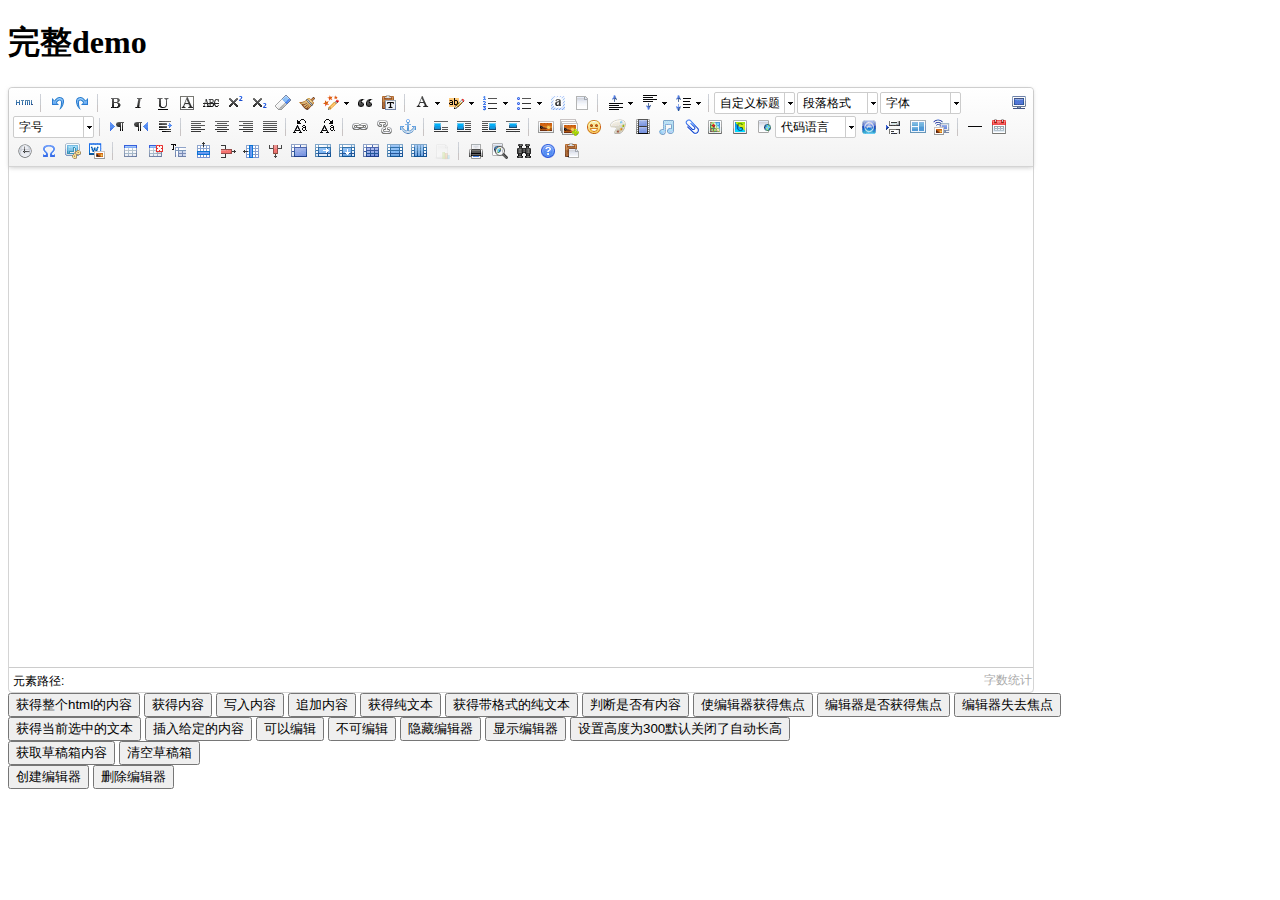
<file: static/ueditor/index.html>
<!DOCTYPE HTML PUBLIC "-//W3C//DTD HTML 4.01 Transitional//EN"
        "http://www.w3.org/TR/html4/loose.dtd">
<html>
<head>
    <title>完整demo</title>
    <meta http-equiv="Content-Type" content="text/html;charset=utf-8"/>
    <script type="text/javascript" charset="utf-8" src="ueditor.config.js"></script>
    <script type="text/javascript" charset="utf-8" src="ueditor.all.min.js"> </script>
    <!--建议手动加在语言，避免在ie下有时因为加载语言失败导致编辑器加载失败-->
    <!--这里加载的语言文件会覆盖你在配置项目里添加的语言类型，比如你在配置项目里配置的是英文，这里加载的中文，那最后就是中文-->
    <script type="text/javascript" charset="utf-8" src="lang/zh-cn/zh-cn.js"></script>

    <style type="text/css">
        div{
            width:100%;
        }
    </style>
</head>
<body>
<div>
    <h1>完整demo</h1>
    <script id="editor" type="text/plain" style="width:1024px;height:500px;"></script>
</div>
<div id="btns">
    <div>
        <button onclick="getAllHtml()">获得整个html的内容</button>
        <button onclick="getContent()">获得内容</button>
        <button onclick="setContent()">写入内容</button>
        <button onclick="setContent(true)">追加内容</button>
        <button onclick="getContentTxt()">获得纯文本</button>
        <button onclick="getPlainTxt()">获得带格式的纯文本</button>
        <button onclick="hasContent()">判断是否有内容</button>
        <button onclick="setFocus()">使编辑器获得焦点</button>
        <button onmousedown="isFocus(event)">编辑器是否获得焦点</button>
        <button onmousedown="setblur(event)" >编辑器失去焦点</button>

    </div>
    <div>
        <button onclick="getText()">获得当前选中的文本</button>
        <button onclick="insertHtml()">插入给定的内容</button>
        <button id="enable" onclick="setEnabled()">可以编辑</button>
        <button onclick="setDisabled()">不可编辑</button>
        <button onclick=" UE.getEditor('editor').setHide()">隐藏编辑器</button>
        <button onclick=" UE.getEditor('editor').setShow()">显示编辑器</button>
        <button onclick=" UE.getEditor('editor').setHeight(300)">设置高度为300默认关闭了自动长高</button>
    </div>

    <div>
        <button onclick="getLocalData()" >获取草稿箱内容</button>
        <button onclick="clearLocalData()" >清空草稿箱</button>
    </div>

</div>
<div>
    <button onclick="createEditor()">
    创建编辑器</button>
    <button onclick="deleteEditor()">
    删除编辑器</button>
</div>

<script type="text/javascript">

    //实例化编辑器
    //建议使用工厂方法getEditor创建和引用编辑器实例，如果在某个闭包下引用该编辑器，直接调用UE.getEditor('editor')就能拿到相关的实例
    var ue = UE.getEditor('editor');


    function isFocus(e){
        alert(UE.getEditor('editor').isFocus());
        UE.dom.domUtils.preventDefault(e)
    }
    function setblur(e){
        UE.getEditor('editor').blur();
        UE.dom.domUtils.preventDefault(e)
    }
    function insertHtml() {
        var value = prompt('插入html代码', '');
        UE.getEditor('editor').execCommand('insertHtml', value)
    }
    function createEditor() {
        enableBtn();
        UE.getEditor('editor');
    }
    function getAllHtml() {
        alert(UE.getEditor('editor').getAllHtml())
    }
    function getContent() {
        var arr = [];
        arr.push("使用editor.getContent()方法可以获得编辑器的内容");
        arr.push("内容为：");
        arr.push(UE.getEditor('editor').getContent());
        alert(arr.join("\n"));
    }
    function getPlainTxt() {
        var arr = [];
        arr.push("使用editor.getPlainTxt()方法可以获得编辑器的带格式的纯文本内容");
        arr.push("内容为：");
        arr.push(UE.getEditor('editor').getPlainTxt());
        alert(arr.join('\n'))
    }
    function setContent(isAppendTo) {
        var arr = [];
        arr.push("使用editor.setContent('欢迎使用ueditor')方法可以设置编辑器的内容");
        UE.getEditor('editor').setContent('欢迎使用ueditor', isAppendTo);
        alert(arr.join("\n"));
    }
    function setDisabled() {
        UE.getEditor('editor').setDisabled('fullscreen');
        disableBtn("enable");
    }

    function setEnabled() {
        UE.getEditor('editor').setEnabled();
        enableBtn();
    }

    function getText() {
        //当你点击按钮时编辑区域已经失去了焦点，如果直接用getText将不会得到内容，所以要在选回来，然后取得内容
        var range = UE.getEditor('editor').selection.getRange();
        range.select();
        var txt = UE.getEditor('editor').selection.getText();
        alert(txt)
    }

    function getContentTxt() {
        var arr = [];
        arr.push("使用editor.getContentTxt()方法可以获得编辑器的纯文本内容");
        arr.push("编辑器的纯文本内容为：");
        arr.push(UE.getEditor('editor').getContentTxt());
        alert(arr.join("\n"));
    }
    function hasContent() {
        var arr = [];
        arr.push("使用editor.hasContents()方法判断编辑器里是否有内容");
        arr.push("判断结果为：");
        arr.push(UE.getEditor('editor').hasContents());
        alert(arr.join("\n"));
    }
    function setFocus() {
        UE.getEditor('editor').focus();
    }
    function deleteEditor() {
        disableBtn();
        UE.getEditor('editor').destroy();
    }
    function disableBtn(str) {
        var div = document.getElementById('btns');
        var btns = UE.dom.domUtils.getElementsByTagName(div, "button");
        for (var i = 0, btn; btn = btns[i++];) {
            if (btn.id == str) {
                UE.dom.domUtils.removeAttributes(btn, ["disabled"]);
            } else {
                btn.setAttribute("disabled", "true");
            }
        }
    }
    function enableBtn() {
        var div = document.getElementById('btns');
        var btns = UE.dom.domUtils.getElementsByTagName(div, "button");
        for (var i = 0, btn; btn = btns[i++];) {
            UE.dom.domUtils.removeAttributes(btn, ["disabled"]);
        }
    }

    function getLocalData () {
        alert(UE.getEditor('editor').execCommand( "getlocaldata" ));
    }

    function clearLocalData () {
        UE.getEditor('editor').execCommand( "clearlocaldata" );
        alert("已清空草稿箱")
    }
</script>
</body>
</html>
</file>
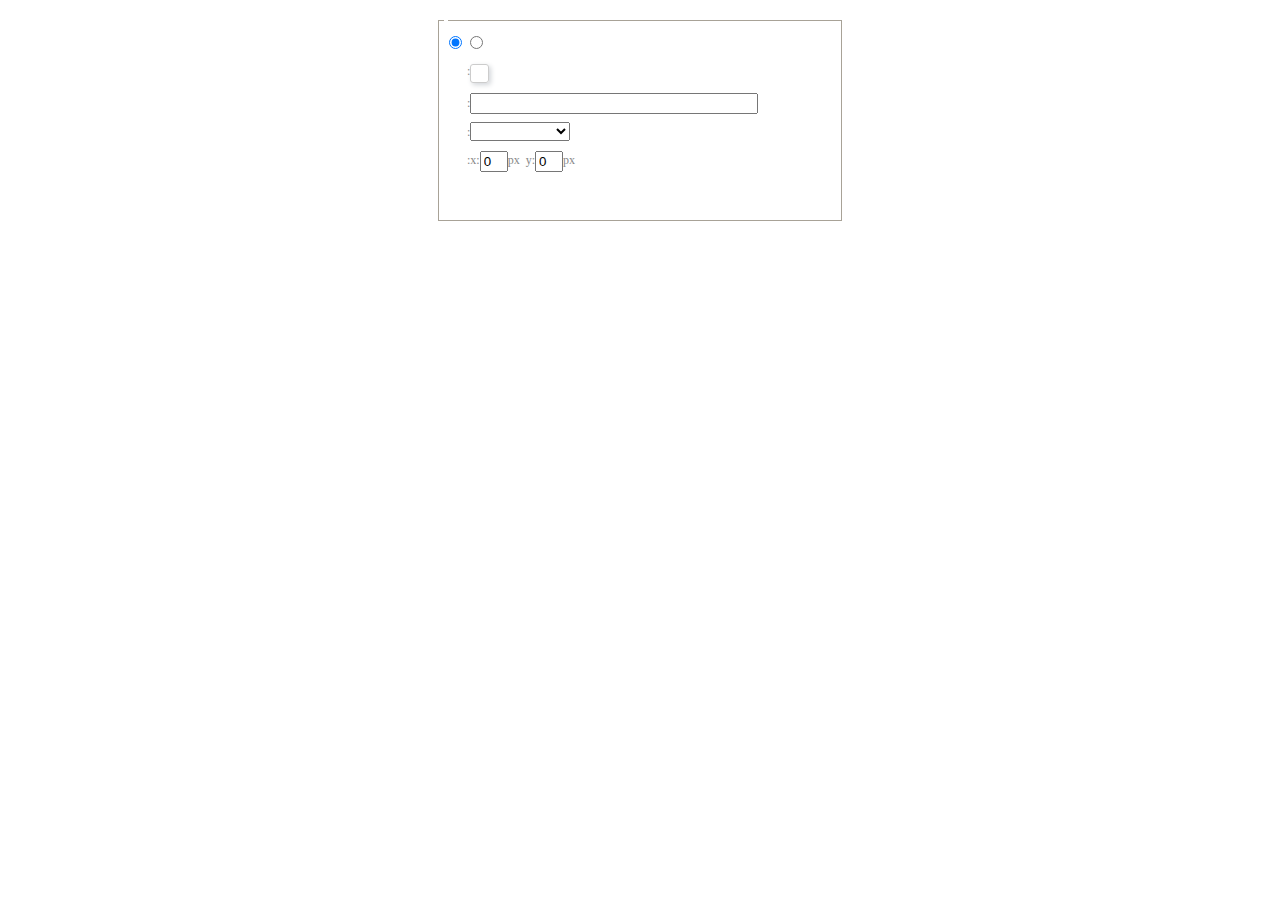
<file: static/ueditor/dialogs/background/background.html>
<!DOCTYPE HTML>
<html>
<head>
    <meta http-equiv="Content-Type" content="text/html;charset=utf-8"/>
    <script type="text/javascript" src="../internal.js"></script>
    <link rel="stylesheet" type="text/css" href="background.css">
</head>
<body>
    <div id="bg_container" class="wrapper">
        <div id="tabHeads" class="tabhead">
            <span class="focus" data-content-id="normal"><var id="lang_background_normal"></var></span>
            <span class="" data-content-id="imgManager"><var id="lang_background_local"></var></span>
        </div>
        <div id="tabBodys" class="tabbody">
            <div id="normal" class="panel focus">
                <fieldset class="bgarea">
                    <legend><var id="lang_background_set"></var></legend>
                    <div class="content">
                        <div>
                            <label><input id="nocolorRadio" class="iptradio" type="radio" name="t" value="none" checked="checked"><var id="lang_background_none"></var></label>
                            <label><input id="coloredRadio" class="iptradio" type="radio" name="t" value="color"><var id="lang_background_colored"></var></label>
                        </div>
                        <div class="wrapcolor pl">
                            <div class="color">
                                <var id="lang_background_color"></var>:
                            </div>
                            <div id="colorPicker"></div>
                            <div class="clear"></div>
                        </div>
                        <div class="wrapcolor pl">
                            <label><var id="lang_background_netimg"></var>:</label><input class="txt" type="text" id="url">
                        </div>
                        <div id="alignment" class="alignment">
                            <var id="lang_background_align"></var>:<select id="repeatType">
                                <option value="center"></option>
                                <option value="repeat-x"></option>
                                <option value="repeat-y"></option>
                                <option value="repeat"></option>
                                <option value="self"></option>
                            </select>
                        </div>
                        <div id="custom" >
                            <var id="lang_background_position"></var>:x:<input type="text" size="1" id="x" maxlength="4" value="0">px&nbsp;&nbsp;y:<input type="text" size="1" id="y" maxlength="4" value="0">px
                        </div>
                    </div>
                </fieldset>

            </div>
            <div id="imgManager" class="panel">
                <div id="imageList" style=""></div>
            </div>
        </div>
    </div>
    <script type="text/javascript" src="background.js"></script>
</body>
</html>
</file>
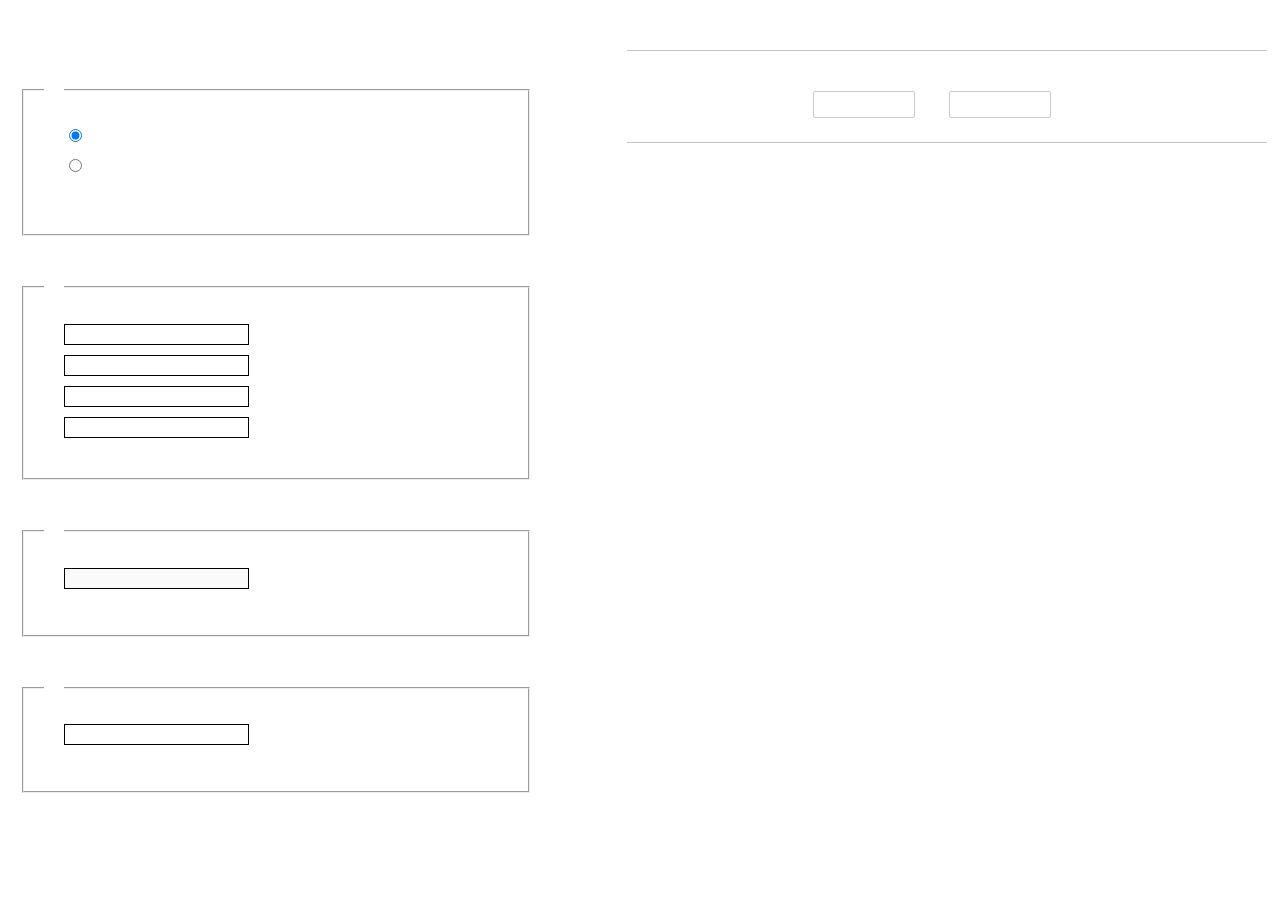
<file: static/ueditor/dialogs/charts/charts.html>
<!DOCTYPE html>
<html>
    <head>
        <title>chart</title>
        <meta chartset="utf-8">
        <link rel="stylesheet" type="text/css" href="charts.css">
        <script type="text/javascript" src="../internal.js"></script>
    </head>
    <body>
        <div class="main">
            <div class="table-view">
                <h3><var id="lang_data_source"></var></h3>
                <div id="tableContainer" class="table-container"></div>
                <h3><var id="lang_chart_format"></var></h3>
                <form name="data-form">
                    <div class="charts-format">
                        <fieldset>
                            <legend><var id="lang_data_align"></var></legend>
                            <div class="format-item-container">
                                <label>
                                    <input type="radio" class="format-ctrl not-pie-item" name="charts-format" value="1" checked="checked">
                                    <var id="lang_chart_align_same"></var>
                                </label>
                                <label>
                                    <input type="radio" class="format-ctrl not-pie-item" name="charts-format" value="-1">
                                    <var id="lang_chart_align_reverse"></var>
                                </label>
                                <br>
                            </div>
                        </fieldset>
                        <fieldset>
                            <legend><var id="lang_chart_title"></var></legend>
                            <div class="format-item-container">
                                <label>
                                    <var id="lang_chart_main_title"></var><input type="text" name="title" class="data-item">
                                </label>
                                <label>
                                    <var id="lang_chart_sub_title"></var><input type="text" name="sub-title" class="data-item not-pie-item">
                                </label>
                                <label>
                                    <var id="lang_chart_x_title"></var><input type="text" name="x-title" class="data-item not-pie-item">
                                </label>
                                <label>
                                    <var id="lang_chart_y_title"></var><input type="text" name="y-title" class="data-item not-pie-item">
                                </label>
                            </div>
                        </fieldset>
                        <fieldset>
                            <legend><var id="lang_chart_tip"></var></legend>
                            <div class="format-item-container">
                                <label>
                                    <var id="lang_cahrt_tip_prefix"></var>
                                    <input type="text" id="tipInput" name="tip" class="data-item" disabled="disabled">
                                </label>
                                <p><var id="lang_cahrt_tip_description"></var></p>
                            </div>
                        </fieldset>
                        <fieldset>
                            <legend><var id="lang_chart_data_unit"></var></legend>
                            <div class="format-item-container">
                                <label><var id="lang_chart_data_unit_title"></var><input type="text" name="unit" class="data-item"></label>
                                <p><var id="lang_chart_data_unit_description"></var></p>
                            </div>
                        </fieldset>
                    </div>
                </form>
            </div>
            <div class="charts-view">
                <div id="chartsContainer" class="charts-container"></div>
                <div id="chartsType" class="charts-type">
                    <h3><var id="lang_chart_type"></var></h3>
                    <div class="scroll-view">
                        <div class="scroll-container">
                            <div id="scrollBed" class="scroll-bed"></div>
                        </div>
                        <div id="buttonContainer" class="button-container">
                            <a href="#" data-title="prev"><var id="lang_prev_btn"></var></a>
                            <a href="#" data-title="next"><var id="lang_next_btn"></var></a>
                        </div>
                    </div>
                </div>
            </div>
        </div>
        <script src="../../third-party/jquery-1.10.2.min.js"></script>
        <script src="../../third-party/highcharts/highcharts.js"></script>
        <script src="chart.config.js"></script>
        <script src="charts.js"></script>
    </body>
</html>
</file>
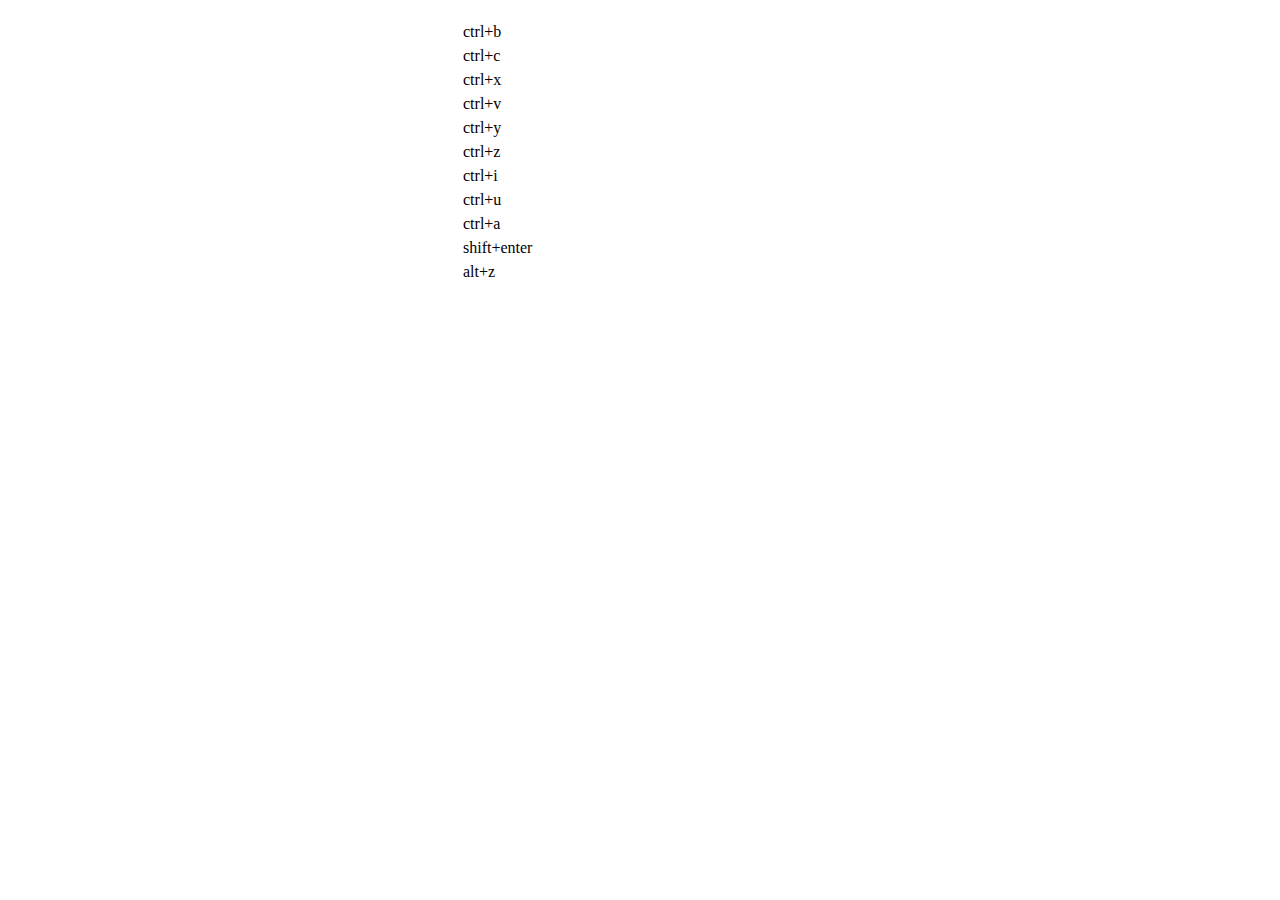
<file: static/ueditor/dialogs/help/help.html>
<!DOCTYPE HTML PUBLIC "-//W3C//DTD HTML 4.01 Transitional//EN"
        "http://www.w3.org/TR/html4/loose.dtd">
<html>
<head>
    <title>帮助</title>
    <meta content="text/html; charset=utf-8" http-equiv="Content-Type"/>
    <script type="text/javascript" src="../internal.js"></script>
    <link rel="stylesheet" type="text/css" href="help.css">
</head>
<body>
<div class="wrapper" id="helptab">
    <div id="tabHeads" class="tabhead">
        <span class="focus" tabsrc="about"><var id="lang_input_about"></var></span>
        <span tabsrc="shortcuts"><var id="lang_input_shortcuts"></var></span>
    </div>
    <div id="tabBodys" class="tabbody">
        <div id="about" class="panel">
            <h1>UEditor</h1>
            <p id="version"></p>
            <p><var id="lang_input_introduction"></var></p>
        </div>
        <div id="shortcuts" class="panel">
            <table>
                <thead>
                <tr>
                    <td><var id="lang_Txt_shortcuts"></var></td>
                    <td><var id="lang_Txt_func"></var></td>
                </tr>
                </thead>
                <tbody>
                <tr>
                    <td>ctrl+b</td>
                    <td><var id="lang_Txt_bold"></var></td>
                </tr>
                <tr>
                    <td>ctrl+c</td>
                    <td><var id="lang_Txt_copy"></var></td>
                </tr>
                <tr>
                    <td>ctrl+x</td>
                    <td><var id="lang_Txt_cut"></var></td>
                </tr>
                <tr>
                    <td>ctrl+v</td>
                    <td><var id="lang_Txt_Paste"></var></td>
                </tr>
                <tr>
                    <td>ctrl+y</td>
                    <td><var id="lang_Txt_undo"></var></td>
                </tr>
                <tr>
                    <td>ctrl+z</td>
                    <td><var id="lang_Txt_redo"></var></td>
                </tr>
                <tr>
                    <td>ctrl+i</td>
                    <td><var id="lang_Txt_italic"></var></td>
                </tr>
                <tr>
                    <td>ctrl+u</td>
                    <td><var id="lang_Txt_underline"></var></td>
                </tr>
                <tr>
                    <td>ctrl+a</td>
                    <td><var id="lang_Txt_selectAll"></var></td>
                </tr>
                <tr>
                    <td>shift+enter</td>
                    <td><var id="lang_Txt_visualEnter"></var></td>
                </tr>
                <tr>
                    <td>alt+z</td>
                    <td><var id="lang_Txt_fullscreen"></var></td>
                </tr>
                </tbody>
            </table>
        </div>
    </div>
</div>
<script type="text/javascript" src="help.js"></script>
</body>
</html>
</file>
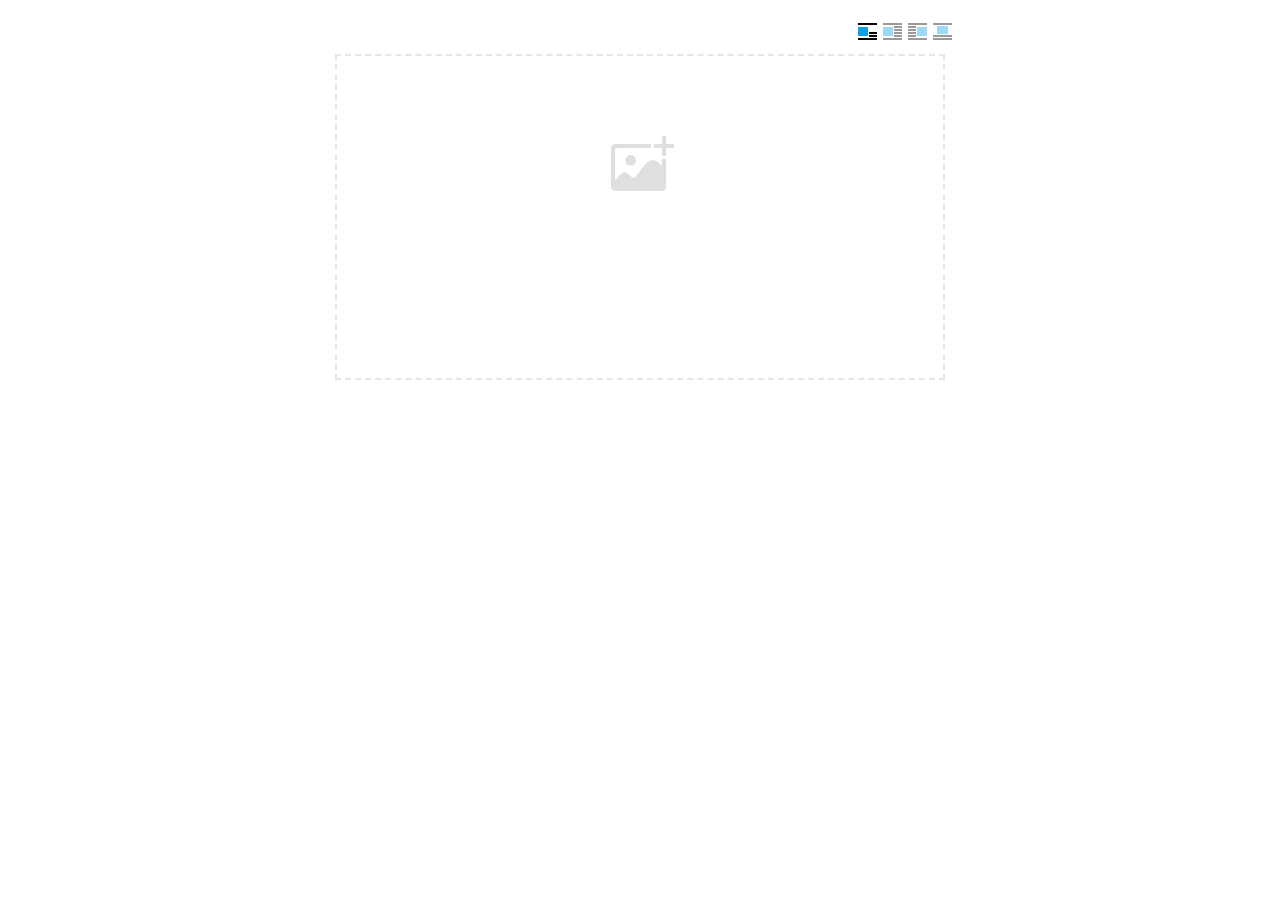
<file: static/ueditor/dialogs/image/image.html>
<!doctype html>
<html>
<head>
    <meta charset="UTF-8">
    <title>ueditor图片对话框</title>
    <script type="text/javascript" src="../internal.js"></script>

    <!-- jquery -->
    <script type="text/javascript" src="../../third-party/jquery-1.10.2.min.js"></script>

    <!-- webuploader -->
    <script src="../../third-party/webuploader/webuploader.min.js"></script>
    <link rel="stylesheet" type="text/css" href="../../third-party/webuploader/webuploader.css">

    <!-- image dialog -->
    <link rel="stylesheet" href="image.css" type="text/css" />
</head>
<body>

    <div class="wrapper">
        <div id="tabhead" class="tabhead">
            <span class="tab" data-content-id="remote"><var id="lang_tab_remote"></var></span>
            <span class="tab focus" data-content-id="upload"><var id="lang_tab_upload"></var></span>
            <span class="tab" data-content-id="online"><var id="lang_tab_online"></var></span>
            <span class="tab" data-content-id="search"><var id="lang_tab_search"></var></span>
        </div>
        <div class="alignBar">
            <label class="algnLabel"><var id="lang_input_align"></var></label>
                    <span id="alignIcon">
                        <span id="noneAlign" class="none-align focus" data-align="none"></span>
                        <span id="leftAlign" class="left-align" data-align="left"></span>
                        <span id="rightAlign" class="right-align" data-align="right"></span>
                        <span id="centerAlign" class="center-align" data-align="center"></span>
                    </span>
            <input id="align" name="align" type="hidden" value="none"/>
        </div>
        <div id="tabbody" class="tabbody">

            <!-- 远程图片 -->
            <div id="remote" class="panel">
                <div class="top">
                    <div class="row">
                        <label for="url"><var id="lang_input_url"></var></label>
                        <span><input class="text" id="url" type="text"/></span>
                    </div>
                </div>
                <div class="left">
                    <div class="row">
                        <label><var id="lang_input_size"></var></label>
                        <span><var id="lang_input_width">&nbsp;&nbsp;</var><input class="text" type="text" id="width"/>px </span>
                        <span><var id="lang_input_height">&nbsp;&nbsp;</var><input class="text" type="text" id="height"/>px </span>
                        <span><input id="lock" type="checkbox" disabled="disabled"><span id="lockicon"></span></span>
                    </div>
                    <div class="row">
                        <label><var id="lang_input_border"></var></label>
                        <span><input class="text" type="text" id="border"/>px </span>
                    </div>
                    <div class="row">
                        <label><var id="lang_input_vhspace"></var></label>
                        <span><input class="text" type="text" id="vhSpace"/>px </span>
                    </div>
                    <div class="row">
                        <label><var id="lang_input_title"></var></label>
                        <span><input class="text" type="text" id="title"/></span>
                    </div>
                </div>
                <div class="right"><div id="preview"></div></div>
            </div>

            <!-- 上传图片 -->
            <div id="upload" class="panel focus">
                <div id="queueList" class="queueList">
                    <div class="statusBar element-invisible">
                        <div class="progress">
                            <span class="text">0%</span>
                            <span class="percentage"></span>
                        </div><div class="info"></div>
                        <div class="btns">
                            <div id="filePickerBtn"></div>
                            <div class="uploadBtn"><var id="lang_start_upload"></var></div>
                        </div>
                    </div>
                    <div id="dndArea" class="placeholder">
                        <div class="filePickerContainer">
                            <div id="filePickerReady"></div>
                        </div>
                    </div>
                    <ul class="filelist element-invisible">
                        <li id="filePickerBlock" class="filePickerBlock"></li>
                    </ul>
                </div>
            </div>

            <!-- 在线图片 -->
            <div id="online" class="panel">
                <div id="imageList"><var id="lang_imgLoading"></var></div>
            </div>

            <!-- 搜索图片 -->
            <div id="search" class="panel">
                <div class="searchBar">
                    <input id="searchTxt" class="searchTxt text" type="text" />
                    <select id="searchType" class="searchType">
                        <option value="&s=4&z=0"></option>
                        <option value="&s=1&z=19"></option>
                        <option value="&s=2&z=0"></option>
                        <option value="&s=3&z=0"></option>
                    </select>
                    <input id="searchReset" type="button"  />
                    <input id="searchBtn" type="button"  />
                </div>
                <div id="searchList" class="searchList"><ul id="searchListUl"></ul></div>
            </div>

        </div>
    </div>
    <script type="text/javascript" src="image.js"></script>

</body>
</html>
</file>
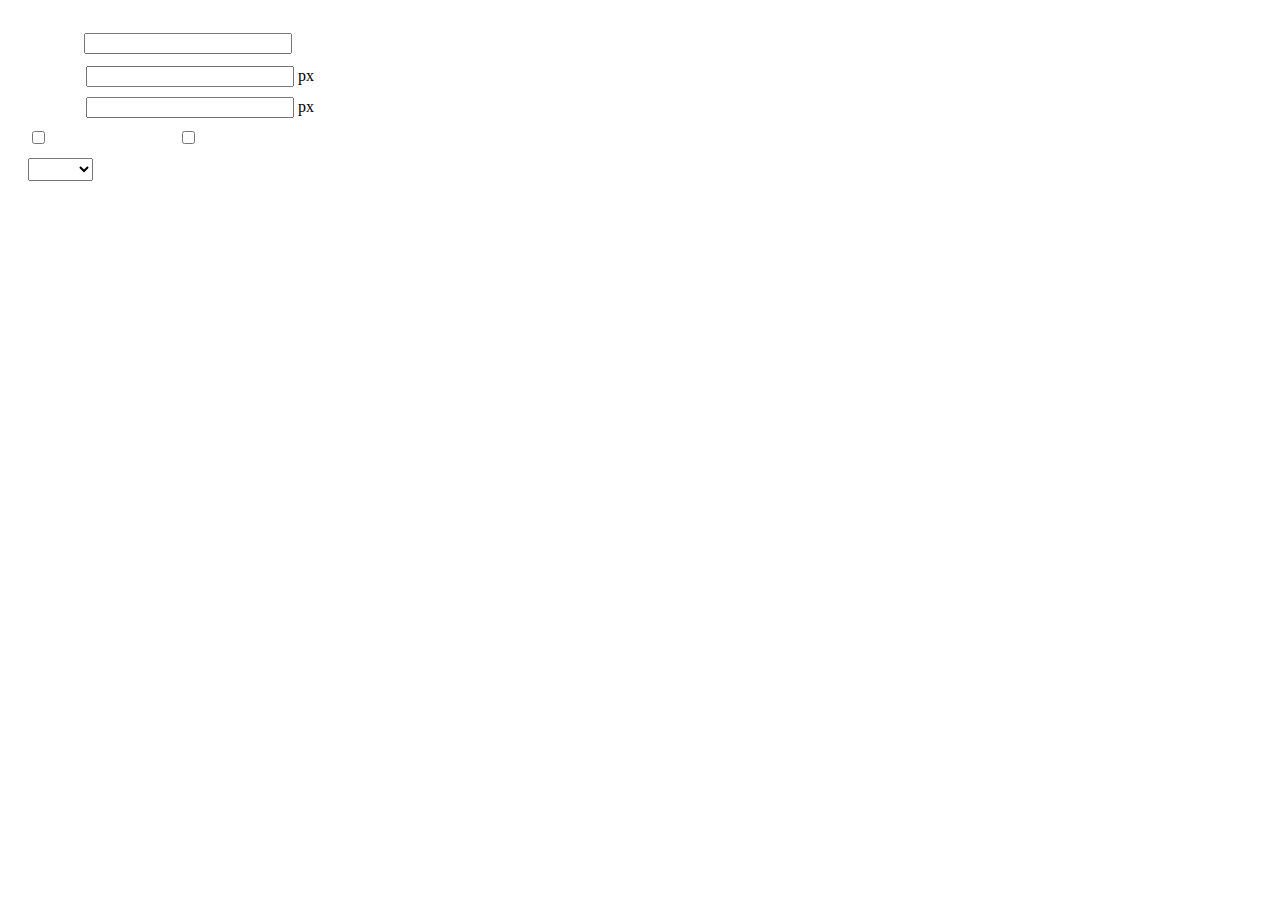
<file: static/ueditor/dialogs/insertframe/insertframe.html>
<!DOCTYPE html>
<html>
<head>
    <meta http-equiv="Content-Type" content="text/html; charset=utf-8"/>
    <title></title>
    <script type="text/javascript" src="../internal.js"></script>
    <style type="text/css">
        .warp {width: 320px;height: 153px;margin-left:5px;padding: 20px 0 0 15px;position: relative;}
        #url {width: 290px; margin-bottom: 2px; margin-left: -6px; margin-left: -2px\9;*margin-left:0;_margin-left:0; }
        .format span{display: inline-block; width: 58px;text-align: center; zoom:1;}
        table td{padding:5px 0;}
        #align{width: 65px;height: 23px;line-height: 22px;}
    </style>
</head>
<body>
<div class="warp">
        <table width="300" cellpadding="0" cellspacing="0">
            <tr>
                <td colspan="2" class="format">
                    <span><var id="lang_input_address"></var></span>
                    <input style="width:200px" id="url" type="text" value=""/>
                </td>
            </tr>
            <tr>
                <td colspan="2" class="format"><span><var id="lang_input_width"></var></span><input style="width:200px" type="text" id="width"/> px</td>

            </tr>
            <tr>
                <td colspan="2" class="format"><span><var id="lang_input_height"></var></span><input style="width:200px" type="text" id="height"/> px</td>
            </tr>
            <tr>
                <td><span><var id="lang_input_isScroll"></var></span><input type="checkbox" id="scroll"/> </td>
                <td><span><var id="lang_input_frameborder"></var></span><input type="checkbox" id="frameborder"/> </td>
            </tr>

            <tr>
                <td colspan="2"><span><var id="lang_input_alignMode"></var></span>
                    <select id="align">
                        <option value=""></option>
                        <option value="left"></option>
                        <option value="right"></option>
                    </select>
                </td>
            </tr>
        </table>
</div>
<script type="text/javascript">
    var iframe = editor._iframe;
    if(iframe){
        $G("url").value = iframe.getAttribute("src")||"";
        $G("width").value = iframe.getAttribute("width")||iframe.style.width.replace("px","")||"";
        $G("height").value = iframe.getAttribute("height") || iframe.style.height.replace("px","") ||"";
        $G("scroll").checked = (iframe.getAttribute("scrolling") == "yes") ? true : false;
        $G("frameborder").checked = (iframe.getAttribute("frameborder") == "1") ? true : false;
        $G("align").value = iframe.align ? iframe.align : "";
    }
    function queding(){
        var  url = $G("url").value.replace(/^\s*|\s*$/ig,""),
                width = $G("width").value,
                height = $G("height").value,
                scroll = $G("scroll"),
                frameborder = $G("frameborder"),
                float = $G("align").value,
                newIframe = editor.document.createElement("iframe"),
                div;
        if(!url){
            alert(lang.enterAddress);
            return false;
        }
        newIframe.setAttribute("src",/http:\/\/|https:\/\//ig.test(url) ? url : "http://"+url);
        /^[1-9]+[.]?\d*$/g.test( width ) ? newIframe.setAttribute("width",width) : "";
        /^[1-9]+[.]?\d*$/g.test( height ) ? newIframe.setAttribute("height",height) : "";
        scroll.checked ?  newIframe.setAttribute("scrolling","yes") : newIframe.setAttribute("scrolling","no");
        frameborder.checked ?  newIframe.setAttribute("frameborder","1",0) : newIframe.setAttribute("frameborder","0",0);
        float ? newIframe.setAttribute("align",float) :  newIframe.setAttribute("align","");
        if(iframe){
            iframe.parentNode.insertBefore(newIframe,iframe);
            domUtils.remove(iframe);
        }else{
            div = editor.document.createElement("div");
            div.appendChild(newIframe);
            editor.execCommand("inserthtml",div.innerHTML);
        }
        editor._iframe = null;
        dialog.close();
    }
    dialog.onok = queding;
    $G("url").onkeydown = function(evt){
        evt = evt || event;
        if(evt.keyCode == 13){
            queding();
        }
    };
    $focus($G( "url" ));

</script>
</body>
</html>
</file>
<file: static/ueditor/dialogs/background/background.css>
.wrapper{ width: 424px;margin: 10px auto; zoom:1;position: relative}
.tabbody{height:225px;}
.tabbody .panel { position: absolute;width:100%; height:100%;background: #fff; display: none;}
.tabbody .focus { display: block;}

body{font-size: 12px;color: #888;overflow: hidden;}
input,label{vertical-align:middle}
.clear{clear: both;}
.pl{padding-left: 18px;padding-left: 23px\9;}

#imageList {width: 420px;height: 215px;margin-top: 10px;overflow: hidden;overflow-y: auto;}
#imageList div {float: left;width: 100px;height: 95px;margin: 5px 10px;}
#imageList img {cursor: pointer;border: 2px solid white;}

.bgarea{margin: 10px;padding: 5px;height: 84%;border: 1px solid #A8A297;}
.content div{margin: 10px 0 10px 5px;}
.content .iptradio{margin: 0px 5px 5px 0px;}
.txt{width:280px;}

.wrapcolor{height: 19px;}
div.color{float: left;margin: 0;}
#colorPicker{width: 17px;height: 17px;border: 1px solid #CCC;display: inline-block;border-radius: 3px;box-shadow: 2px 2px 5px #D3D6DA;margin: 0;float: left;}
div.alignment,#custom{margin-left: 23px;margin-left: 28px\9;}
#custom input{height: 15px;min-height: 15px;width:20px;}
#repeatType{width:100px;}


/* 图片管理样式 */
#imgManager {
    width: 100%;
    height: 225px;
}
#imgManager #imageList{
    width: 100%;
    overflow-x: hidden;
    overflow-y: auto;
}
#imgManager ul {
    display: block;
    list-style: none;
    margin: 0;
    padding: 0;
}
#imgManager li {
    float: left;
    display: block;
    list-style: none;
    padding: 0;
    width: 113px;
    height: 113px;
    margin: 9px 0 0 19px;
    background-color: #eee;
    overflow: hidden;
    cursor: pointer;
    position: relative;
}
#imgManager li.clearFloat {
    float: none;
    clear: both;
    display: block;
    width:0;
    height:0;
    margin: 0;
    padding: 0;
}
#imgManager li img {
    cursor: pointer;
}
#imgManager li .icon {
    cursor: pointer;
    width: 113px;
    height: 113px;
    position: absolute;
    top: 0;
    left: 0;
    z-index: 2;
    border: 0;
    background-repeat: no-repeat;
}
#imgManager li .icon:hover {
    width: 107px;
    height: 107px;
    border: 3px solid #1094fa;
}
#imgManager li.selected .icon {
    background-image: url(images/success.png);
    background-position: 75px 75px;
}
#imgManager li.selected .icon:hover {
    width: 107px;
    height: 107px;
    border: 3px solid #1094fa;
    background-position: 72px 72px;
}
</file>
<file: static/ueditor/dialogs/charts/charts.css>
html, body {
    width: 100%;
    height: 100%;
    margin: 0;
    padding: 0;
    overflow-x: hidden;
}

.main {
    width: 100%;
    overflow: hidden;
}

.table-view {
    height: 100%;
    float: left;
    margin: 20px;
    width: 40%;
}

.table-view .table-container {
    width: 100%;
    margin-bottom: 50px;
    overflow: scroll;
}

.table-view th {
    padding: 5px 10px;
    background-color: #F7F7F7;
}

.table-view td {
    width: 50px;
    text-align: center;
    padding:0;
}

.table-container input {
    width: 40px;
    padding: 5px;
    border: none;
    outline: none;
}

.table-view caption {
    font-size: 18px;
    text-align: left;
}

.charts-view {
    /*margin-left: 49%!important;*/
    width: 50%;
    margin-left: 49%;
    height: 400px;
}

.charts-container {
    border-left: 1px solid #c3c3c3;
}

.charts-format fieldset {
    padding-left: 20px;
    margin-bottom: 50px;
}

.charts-format legend {
    padding-left: 10px;
    padding-right: 10px;
}

.format-item-container {
    padding: 20px;
}

.format-item-container label {
    display: block;
    margin: 10px 0;
}

.charts-format .data-item {
    border: 1px solid black;
    outline: none;
    padding: 2px 3px;
}

/* 图表类型 */

.charts-type {
    margin-top: 50px;
    height: 300px;
}

.scroll-view {
    border: 1px solid #c3c3c3;
    border-left: none;
    border-right: none;
    overflow: hidden;
}

.scroll-container {
    margin: 20px;
    width: 100%;
    overflow: hidden;
}

.scroll-bed {
    width: 10000px;
    _margin-top: 20px;
    -webkit-transition: margin-left .5s ease;
    -moz-transition: margin-left .5s ease;
    transition: margin-left .5s ease;
}

.view-box {
    display: inline-block;
    *display: inline;
    *zoom: 1;
    margin-right: 20px;
    border: 2px solid white;
    line-height: 0;
    overflow: hidden;
    cursor: pointer;
}

.view-box img {
    border: 1px solid #cecece;
}

.view-box.selected {
    border-color: #7274A7;
}

.button-container {
    margin-bottom: 20px;
    text-align: center;
}

.button-container a {
    display: inline-block;
    width: 100px;
    height: 25px;
    line-height: 25px;
    border: 1px solid #c2ccd1;
    margin-right: 30px;
    text-decoration: none;
    color: black;
    -webkit-border-radius: 2px;
    -moz-border-radius: 2px;
    border-radius: 2px;
}

.button-container a:HOVER {
    background: #fcfcfc;
}

.button-container a:ACTIVE {
    border-top-color: #c2ccd1;
    box-shadow:inset 0 5px 4px -4px rgba(49, 49, 64, 0.1);
}

.edui-charts-not-data {
    height: 100px;
    line-height: 100px;
    text-align: center;
}
</file>
<file: static/ueditor/dialogs/help/help.css>
.wrapper{width: 370px;margin: 10px auto;zoom: 1;}
.tabbody{height: 360px;}
.tabbody .panel{width:100%;height: 360px;position: absolute;background: #fff;}
.tabbody .panel h1{font-size:26px;margin: 5px 0 0 5px;}
.tabbody .panel p{font-size:12px;margin: 5px 0 0 5px;}
.tabbody table{width:90%;line-height: 20px;margin: 5px 0 0 5px;;}
.tabbody table thead{font-weight: bold;line-height: 25px;}
</file>
<file: static/ueditor/third-party/webuploader/webuploader.css>
.webuploader-container {
	position: relative;
}
.webuploader-element-invisible {
	position: absolute !important;
	clip: rect(1px 1px 1px 1px); /* IE6, IE7 */
    clip: rect(1px,1px,1px,1px);
}
.webuploader-pick {
	position: relative;
	display: inline-block;
	cursor: pointer;
	background: #00b7ee;
	padding: 10px 15px;
	color: #fff;
	text-align: center;
	border-radius: 3px;
	overflow: hidden;
}
.webuploader-pick-hover {
	background: #00a2d4;
}

.webuploader-pick-disable {
	opacity: 0.6;
	pointer-events:none;
}
</file>
<file: static/ueditor/dialogs/image/image.css>
@charset "utf-8";
/* dialog样式 */
.wrapper {
    zoom: 1;
    width: 630px;
    *width: 626px;
    height: 380px;
    margin: 0 auto;
    padding: 10px;
    position: relative;
    font-family: sans-serif;
}

/*tab样式框大小*/
.tabhead {
    float:left;
}
.tabbody {
    width: 100%;
    height: 346px;
    position: relative;
    clear: both;
}

.tabbody .panel {
    position: absolute;
    width: 0;
    height: 0;
    background: #fff;
    overflow: hidden;
    display: none;
}

.tabbody .panel.focus {
    width: 100%;
    height: 346px;
    display: block;
}

/* 图片对齐方式 */
.alignBar{
    float:right;
    margin-top: 5px;
    position: relative;
}

.alignBar .algnLabel{
    float:left;
    height: 20px;
    line-height: 20px;
}

.alignBar #alignIcon{
    zoom:1;
    _display: inline;
    display: inline-block;
    position: relative;
}
.alignBar #alignIcon span{
    float: left;
    cursor: pointer;
    display: block;
    width: 19px;
    height: 17px;
    margin-right: 3px;
    margin-left: 3px;
    background-image: url(images/alignicon.jpg);
}
.alignBar #alignIcon .none-align{
    background-position: 0 -18px;
}
.alignBar #alignIcon .left-align{
    background-position: -20px -18px;
}
.alignBar #alignIcon .right-align{
    background-position: -40px -18px;
}
.alignBar #alignIcon .center-align{
    background-position: -60px -18px;
}
.alignBar #alignIcon .none-align.focus{
    background-position: 0 0;
}
.alignBar #alignIcon .left-align.focus{
    background-position: -20px 0;
}
.alignBar #alignIcon .right-align.focus{
    background-position: -40px 0;
}
.alignBar #alignIcon .center-align.focus{
    background-position: -60px 0;
}




/* 远程图片样式 */
#remote {
    z-index: 200;
}

#remote .top{
    width: 100%;
    margin-top: 25px;
}
#remote .left{
    display: block;
    float: left;
    width: 300px;
    height:10px;
}
#remote .right{
    display: block;
    float: right;
    width: 300px;
    height:10px;
}
#remote .row{
    margin-left: 20px;
    clear: both;
    height: 40px;
}

#remote .row label{
    text-align: center;
    width: 50px;
    zoom:1;
    _display: inline;
    display:inline-block;
    vertical-align: middle;
}
#remote .row label.algnLabel{
    float: left;

}

#remote input.text{
    width: 150px;
    padding: 3px 6px;
    font-size: 14px;
    line-height: 1.42857143;
    color: #555;
    background-color: #fff;
    background-image: none;
    border: 1px solid #ccc;
    border-radius: 4px;
    -webkit-box-shadow: inset 0 1px 1px rgba(0, 0, 0, .075);
    box-shadow: inset 0 1px 1px rgba(0, 0, 0, .075);
    -webkit-transition: border-color ease-in-out .15s, box-shadow ease-in-out .15s;
    transition: border-color ease-in-out .15s, box-shadow ease-in-out .15s;
}
#remote input.text:focus {
    border-color: #66afe9;
    outline: 0;
    -webkit-box-shadow: inset 0 1px 1px rgba(0, 0, 0, .075), 0 0 8px rgba(102, 175, 233, .6);
    box-shadow: inset 0 1px 1px rgba(0, 0, 0, .075), 0 0 8px rgba(102, 175, 233, .6);
}
#remote #url{
    width: 500px;
    margin-bottom: 2px;
}
#remote #width,
#remote #height{
    width: 20px;
    margin-left: 2px;
    margin-right: 2px;
}
#remote #border,
#remote #vhSpace,
#remote #title{
    width: 180px;
    margin-right: 5px;
}
#remote #lock{
}
#remote #lockicon{
    zoom: 1;
    _display:inline;
    display: inline-block;
    width: 20px;
    height: 20px;
    background: url("../../themes/default/images/lock.gif") -13px -13px no-repeat;
    vertical-align: middle;
}
#remote #preview{
    clear: both;
    width: 260px;
    height: 240px;
    z-index: 9999;
    margin-top: 10px;
    background-color: #eee;
    overflow: hidden;
}

/* 上传图片 */
.tabbody #upload.panel {
    width: 0;
    height: 0;
    overflow: hidden;
    position: absolute !important;
    clip: rect(1px, 1px, 1px, 1px);
    background: #fff;
    display: block;
}

.tabbody #upload.panel.focus {
    width: 100%;
    height: 346px;
    display: block;
    clip: auto;
}

#upload .queueList {
    margin: 0;
    width: 100%;
    height: 100%;
    position: absolute;
    overflow: hidden;
}

#upload p {
    margin: 0;
}

.element-invisible {
    width: 0 !important;
    height: 0 !important;
    border: 0;
    padding: 0;
    margin: 0;
    overflow: hidden;
    position: absolute !important;
    clip: rect(1px, 1px, 1px, 1px);
}

#upload .placeholder {
    margin: 10px;
    border: 2px dashed #e6e6e6;
    *border: 0px dashed #e6e6e6;
    height: 172px;
    padding-top: 150px;
    text-align: center;
    background: url(images/image.png) center 70px no-repeat;
    color: #cccccc;
    font-size: 18px;
    position: relative;
    top:0;
    *top: 10px;
}

#upload .placeholder .webuploader-pick {
    font-size: 18px;
    background: #00b7ee;
    border-radius: 3px;
    line-height: 44px;
    padding: 0 30px;
    *width: 120px;
    color: #fff;
    display: inline-block;
    margin: 0 auto 20px auto;
    cursor: pointer;
    box-shadow: 0 1px 1px rgba(0, 0, 0, 0.1);
}

#upload .placeholder .webuploader-pick-hover {
    background: #00a2d4;
}


#filePickerContainer {
    text-align: center;
}

#upload .placeholder .flashTip {
    color: #666666;
    font-size: 12px;
    position: absolute;
    width: 100%;
    text-align: center;
    bottom: 20px;
}

#upload .placeholder .flashTip a {
    color: #0785d1;
    text-decoration: none;
}

#upload .placeholder .flashTip a:hover {
    text-decoration: underline;
}

#upload .placeholder.webuploader-dnd-over {
    border-color: #999999;
}

#upload .filelist {
    list-style: none;
    margin: 0;
    padding: 0;
    overflow-x: hidden;
    overflow-y: auto;
    position: relative;
    height: 300px;
}

#upload .filelist:after {
    content: '';
    display: block;
    width: 0;
    height: 0;
    overflow: hidden;
    clear: both;
    position: relative;
}

#upload .filelist li {
    width: 113px;
    height: 113px;
    background: url(images/bg.png);
    text-align: center;
    margin: 9px 0 0 9px;
    *margin: 6px 0 0 6px;
    position: relative;
    display: block;
    float: left;
    overflow: hidden;
    font-size: 12px;
}

#upload .filelist li p.log {
    position: relative;
    top: -45px;
}

#upload .filelist li p.title {
    position: absolute;
    top: 0;
    left: 0;
    width: 100%;
    overflow: hidden;
    white-space: nowrap;
    text-overflow: ellipsis;
    top: 5px;
    text-indent: 5px;
    text-align: left;
}

#upload .filelist li p.progress {
    position: absolute;
    width: 100%;
    bottom: 0;
    left: 0;
    height: 8px;
    overflow: hidden;
    z-index: 50;
    margin: 0;
    border-radius: 0;
    background: none;
    -webkit-box-shadow: 0 0 0;
}

#upload .filelist li p.progress span {
    display: none;
    overflow: hidden;
    width: 0;
    height: 100%;
    background: #1483d8 url(images/progress.png) repeat-x;

    -webit-transition: width 200ms linear;
    -moz-transition: width 200ms linear;
    -o-transition: width 200ms linear;
    -ms-transition: width 200ms linear;
    transition: width 200ms linear;

    -webkit-animation: progressmove 2s linear infinite;
    -moz-animation: progressmove 2s linear infinite;
    -o-animation: progressmove 2s linear infinite;
    -ms-animation: progressmove 2s linear infinite;
    animation: progressmove 2s linear infinite;

    -webkit-transform: translateZ(0);
}

@-webkit-keyframes progressmove {
    0% {
        background-position: 0 0;
    }
    100% {
        background-position: 17px 0;
    }
}

@-moz-keyframes progressmove {
    0% {
        background-position: 0 0;
    }
    100% {
        background-position: 17px 0;
    }
}

@keyframes progressmove {
    0% {
        background-position: 0 0;
    }
    100% {
        background-position: 17px 0;
    }
}

#upload .filelist li p.imgWrap {
    position: relative;
    z-index: 2;
    line-height: 113px;
    vertical-align: middle;
    overflow: hidden;
    width: 113px;
    height: 113px;

    -webkit-transform-origin: 50% 50%;
    -moz-transform-origin: 50% 50%;
    -o-transform-origin: 50% 50%;
    -ms-transform-origin: 50% 50%;
    transform-origin: 50% 50%;

    -webit-transition: 200ms ease-out;
    -moz-transition: 200ms ease-out;
    -o-transition: 200ms ease-out;
    -ms-transition: 200ms ease-out;
    transition: 200ms ease-out;
}

#upload .filelist li img {
    width: 100%;
}

#upload .filelist li p.error {
    background: #f43838;
    color: #fff;
    position: absolute;
    bottom: 0;
    left: 0;
    height: 28px;
    line-height: 28px;
    width: 100%;
    z-index: 100;
    display:none;
}

#upload .filelist li .success {
    display: block;
    position: absolute;
    left: 0;
    bottom: 0;
    height: 40px;
    width: 100%;
    z-index: 200;
    background: url(images/success.png) no-repeat right bottom;
    background: url(images/success.gif) no-repeat right bottom \9;
}

#upload .filelist li.filePickerBlock {
    width: 113px;
    height: 113px;
    background: url(images/image.png) no-repeat center 12px;
    border: 1px solid #eeeeee;
    border-radius: 0;
}
#upload .filelist li.filePickerBlock div.webuploader-pick  {
    width: 100%;
    height: 100%;
    margin: 0;
    padding: 0;
    opacity: 0;
    background: none;
    font-size: 0;
}

#upload .filelist div.file-panel {
    position: absolute;
    height: 0;
    filter: progid:DXImageTransform.Microsoft.gradient(GradientType=0, startColorstr='#80000000', endColorstr='#80000000') \0;
    background: rgba(0, 0, 0, 0.5);
    width: 100%;
    top: 0;
    left: 0;
    overflow: hidden;
    z-index: 300;
}

#upload .filelist div.file-panel span {
    width: 24px;
    height: 24px;
    display: inline;
    float: right;
    text-indent: -9999px;
    overflow: hidden;
    background: url(images/icons.png) no-repeat;
    background: url(images/icons.gif) no-repeat \9;
    margin: 5px 1px 1px;
    cursor: pointer;
    -webkit-tap-highlight-color: rgba(0,0,0,0);
    -webkit-user-select: none;
    -moz-user-select: none;
    -ms-user-select: none;
    user-select: none;
}

#upload .filelist div.file-panel span.rotateLeft {
    display:none;
    background-position: 0 -24px;
}

#upload .filelist div.file-panel span.rotateLeft:hover {
    background-position: 0 0;
}

#upload .filelist div.file-panel span.rotateRight {
    display:none;
    background-position: -24px -24px;
}

#upload .filelist div.file-panel span.rotateRight:hover {
    background-position: -24px 0;
}

#upload .filelist div.file-panel span.cancel {
    background-position: -48px -24px;
}

#upload .filelist div.file-panel span.cancel:hover {
    background-position: -48px 0;
}

#upload .statusBar {
    height: 45px;
    border-bottom: 1px solid #dadada;
    margin: 0 10px;
    padding: 0;
    line-height: 45px;
    vertical-align: middle;
    position: relative;
}

#upload .statusBar .progress {
    border: 1px solid #1483d8;
    width: 198px;
    background: #fff;
    height: 18px;
    position: absolute;
    top: 12px;
    display: none;
    text-align: center;
    line-height: 18px;
    color: #6dbfff;
    margin: 0 10px 0 0;
}
#upload .statusBar .progress span.percentage {
    width: 0;
    height: 100%;
    left: 0;
    top: 0;
    background: #1483d8;
    position: absolute;
}
#upload .statusBar .progress span.text {
    position: relative;
    z-index: 10;
}

#upload .statusBar .info {
    display: inline-block;
    font-size: 14px;
    color: #666666;
}

#upload .statusBar .btns {
    position: absolute;
    top: 7px;
    right: 0;
    line-height: 30px;
}

#filePickerBtn {
    display: inline-block;
    float: left;
}
#upload .statusBar .btns .webuploader-pick,
#upload .statusBar .btns .uploadBtn,
#upload .statusBar .btns .uploadBtn.state-uploading,
#upload .statusBar .btns .uploadBtn.state-paused {
    background: #ffffff;
    border: 1px solid #cfcfcf;
    color: #565656;
    padding: 0 18px;
    display: inline-block;
    border-radius: 3px;
    margin-left: 10px;
    cursor: pointer;
    font-size: 14px;
    float: left;
    -webkit-user-select: none;
    -moz-user-select: none;
    -ms-user-select: none;
    user-select: none;
}
#upload .statusBar .btns .webuploader-pick-hover,
#upload .statusBar .btns .uploadBtn:hover,
#upload .statusBar .btns .uploadBtn.state-uploading:hover,
#upload .statusBar .btns .uploadBtn.state-paused:hover {
    background: #f0f0f0;
}

#upload .statusBar .btns .uploadBtn,
#upload .statusBar .btns .uploadBtn.state-paused{
    background: #00b7ee;
    color: #fff;
    border-color: transparent;
}
#upload .statusBar .btns .uploadBtn:hover,
#upload .statusBar .btns .uploadBtn.state-paused:hover{
    background: #00a2d4;
}

#upload .statusBar .btns .uploadBtn.disabled {
    pointer-events: none;
    filter:alpha(opacity=60);
    -moz-opacity:0.6;
    -khtml-opacity: 0.6;
    opacity: 0.6;
}



/* 图片管理样式 */
#online {
    width: 100%;
    height: 336px;
    padding: 10px 0 0 0;
}
#online #imageList{
    width: 100%;
    height: 100%;
    overflow-x: hidden;
    overflow-y: auto;
    position: relative;
}
#online ul {
    display: block;
    list-style: none;
    margin: 0;
    padding: 0;
}
#online li {
    float: left;
    display: block;
    list-style: none;
    padding: 0;
    width: 113px;
    height: 113px;
    margin: 0 0 9px 9px;
    *margin: 0 0 6px 6px;
    background-color: #eee;
    overflow: hidden;
    cursor: pointer;
    position: relative;
}
#online li.clearFloat {
    float: none;
    clear: both;
    display: block;
    width:0;
    height:0;
    margin: 0;
    padding: 0;
}
#online li img {
    cursor: pointer;
}
#online li .icon {
    cursor: pointer;
    width: 113px;
    height: 113px;
    position: absolute;
    top: 0;
    left: 0;
    z-index: 2;
    border: 0;
    background-repeat: no-repeat;
}
#online li .icon:hover {
    width: 107px;
    height: 107px;
    border: 3px solid #1094fa;
}
#online li.selected .icon {
    background-image: url(images/success.png);
    background-image: url(images/success.gif)\9;
    background-position: 75px 75px;
}
#online li.selected .icon:hover {
    width: 107px;
    height: 107px;
    border: 3px solid #1094fa;
    background-position: 72px 72px;
}


/* 图片搜索样式 */
#search .searchBar {
    width: 100%;
    height: 30px;
    margin: 10px 0 5px 0;
    padding: 0;
}

#search input.text{
    width: 150px;
    padding: 3px 6px;
    font-size: 14px;
    line-height: 1.42857143;
    color: #555;
    background-color: #fff;
    background-image: none;
    border: 1px solid #ccc;
    border-radius: 4px;
    -webkit-box-shadow: inset 0 1px 1px rgba(0, 0, 0, .075);
    box-shadow: inset 0 1px 1px rgba(0, 0, 0, .075);
    -webkit-transition: border-color ease-in-out .15s, box-shadow ease-in-out .15s;
    transition: border-color ease-in-out .15s, box-shadow ease-in-out .15s;
}
#search input.text:focus {
    border-color: #66afe9;
    outline: 0;
    -webkit-box-shadow: inset 0 1px 1px rgba(0, 0, 0, .075), 0 0 8px rgba(102, 175, 233, .6);
    box-shadow: inset 0 1px 1px rgba(0, 0, 0, .075), 0 0 8px rgba(102, 175, 233, .6);
}
#search input.searchTxt {
    margin-left:5px;
    padding-left: 5px;
    background: #FFF;
    width: 300px;
    *width: 260px;
    height: 21px;
    line-height: 21px;
    float: left;
    dislay: block;
}

#search .searchType {
    width: 65px;
    height: 28px;
    padding:0;
    line-height: 28px;
    border: 1px solid #d7d7d7;
    border-radius: 0;
    vertical-align: top;
    margin-left: 5px;
    float: left;
    dislay: block;
}

#search #searchBtn,
#search #searchReset {
    display: inline-block;
    margin-bottom: 0;
    margin-right: 5px;
    padding: 4px 10px;
    font-weight: 400;
    text-align: center;
    vertical-align: middle;
    cursor: pointer;
    background-image: none;
    border: 1px solid transparent;
    white-space: nowrap;
    font-size: 14px;
    border-radius: 4px;
    -webkit-user-select: none;
    -moz-user-select: none;
    -ms-user-select: none;
    user-select: none;
    vertical-align: top;
    float: right;
}

#search #searchBtn {
    color: white;
    border-color: #285e8e;
    background-color: #3b97d7;
}
#search #searchReset {
    color: #333;
    border-color: #ccc;
    background-color: #fff;
}
#search #searchBtn:hover {
    background-color: #3276b1;
}
#search #searchReset:hover {
    background-color: #eee;
}

#search .msg {
    margin-left: 5px;
}

#search .searchList{
    width: 100%;
    height: 300px;
    overflow: hidden;
    clear: both;
}
#search .searchList ul{
    margin:0;
    padding:0;
    list-style:none;
    clear: both;
    width: 100%;
    height: 100%;
    overflow-x: hidden;
    overflow-y: auto;
    zoom: 1;
    position: relative;
}

#search .searchList li {
    list-style:none;
    float: left;
    display: block;
    width: 115px;
    margin: 5px 10px 5px 20px;
    *margin: 5px 10px 5px 15px;
    padding:0;
    font-size: 12px;
    box-shadow: 0 1px 3px rgba(0, 0, 0, .3);
    -moz-box-shadow: 0 1px 3px rgba(0, 0, 0, .3);
    -webkit-box-shadow: 0 1px 3px rgba(0, 0, 0, .3);
    position: relative;
    vertical-align: top;
    text-align: center;
    overflow: hidden;
    cursor: pointer;
    filter: alpha(Opacity=100);
    -moz-opacity: 1;
    opacity: 1;
    border: 2px solid #eee;
}

#search .searchList li.selected {
    filter: alpha(Opacity=40);
    -moz-opacity: 0.4;
    opacity: 0.4;
    border: 2px solid #00a0e9;
}

#search .searchList li p {
    background-color: #eee;
    margin: 0;
    padding: 0;
    position: relative;
    width:100%;
    height:115px;
    overflow: hidden;
}

#search .searchList li p img {
    cursor: pointer;
    border: 0;
}

#search .searchList li a {
    color: #999;
    border-top: 1px solid #F2F2F2;
    background: #FAFAFA;
    text-align: center;
    display: block;
    padding: 0 5px;
    width: 105px;
    height:32px;
    line-height:32px;
    white-space:nowrap;
    text-overflow:ellipsis;
    text-decoration: none;
    overflow: hidden;
    word-break: break-all;
}

#search .searchList a:hover {
    text-decoration: underline;
    color: #333;
}
#search .searchList .clearFloat{
    clear: both;
}
</file>
